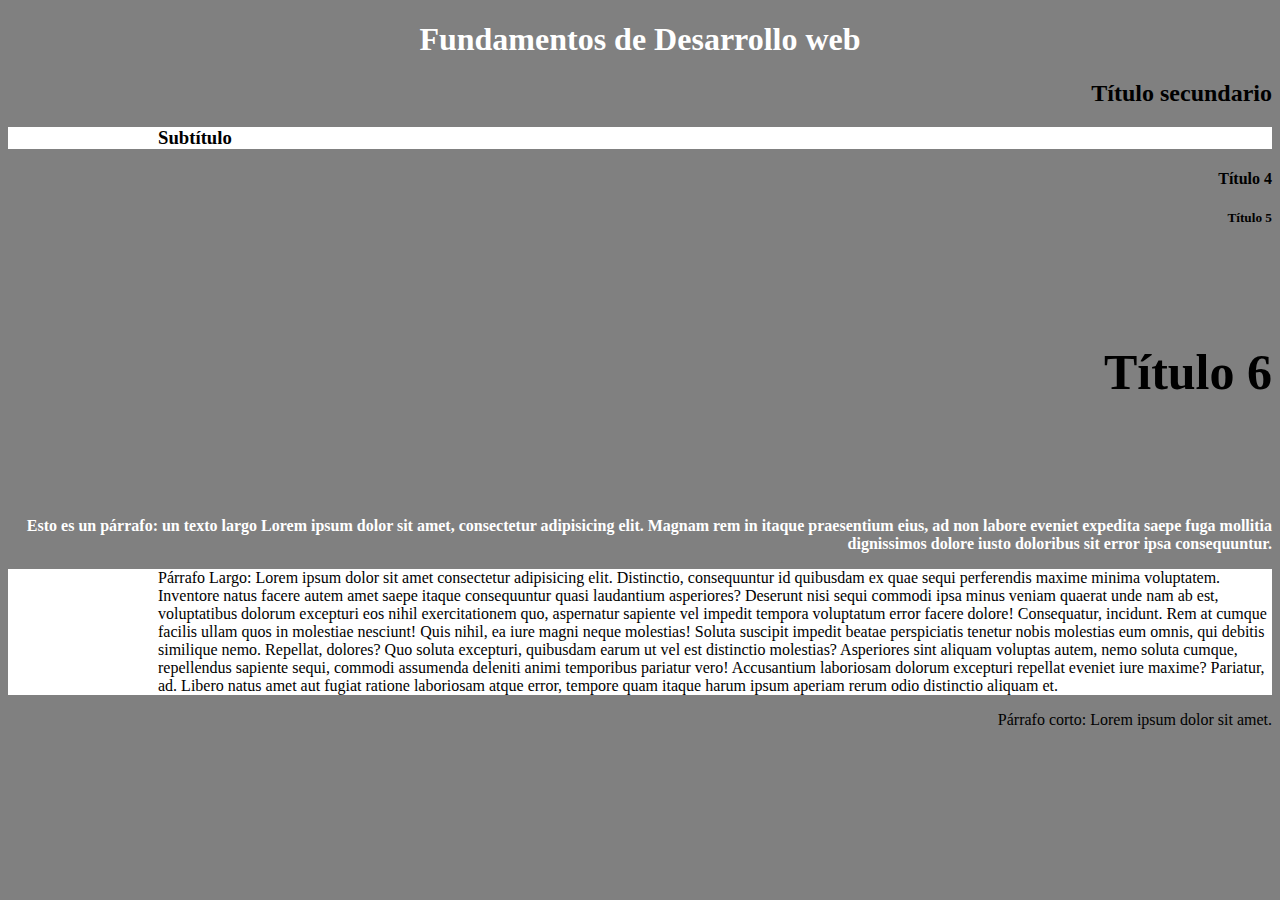
<file: Fundamentos/index.html>
<!--Esto es un comentario-->
<!-- CTRL+ K + C -->
<!-- CTRL + } -->
<!-- Esto es un comentario e bloque
Linea 1
Linea 2
Linea 3
Linea 4 
-->

<!-- HTML 5 -> Lenguaje de Marcado de Hipertexto -->

<!-- ESTRUCTURA BÁSICA -->
<!-- 1. !
      2. html:5 (siempre en minuscula)
 -->

<!DOCTYPE html>
<html lang="en">

<head>
    <!-- configuraciones principales de nuestra pagina -->
    <meta charset="UTF-8"> <!-- Asociado a usar caracteres especiales(.-,_ñ)-->
    <meta name="viewport" content="width=device-width, initial-scale=1.0">
    <!--Titulo de mi pagina-->
    <title>Fundamentos</title>

    <!--Estilos de mi pagina-->
    <link rel="stylesheet" href="./styles.css">
</head>

<body>
    <!-- Contenido de nuestro sitio web -->
    <!-- ETIQUETAS PRINCIPALES -->

    <!-- Títulos -->
    <h1>Fundamentos de Desarrollo web</h1><!--  Sólo una vez  -->
    <h2>Título secundario</h2>
    <h3 class="parrafoLargo">Subtítulo</h3>
    <h4>Título 4</h4>
    <h5>Título 5</h5>
    <h6 id="titulo">Título 6</h5>

    <!-- -------------------------------- -->
    <p class="p1">Esto es un párrafo: un texto largo Lorem ipsum dolor sit amet, consectetur adipisicing elit. Magnam
        rem in itaque
        praesentium eius, ad non labore eveniet expedita saepe fuga mollitia dignissimos dolore iusto doloribus sit
        error ipsa consequuntur.
    </p>

    <!-- un parrafo normal -> Lorem
             un texto Largo -> Lorem*2
             un texto con palabras definidas -> lorem5 
        -->

    <!-- camelCase == "dos palabras con la segunda palabra con la primera letra en mayuscula" -->
    <p class="parrafoLargo">Párrafo Largo: Lorem ipsum dolor sit amet consectetur adipisicing elit. Distinctio, consequuntur id
        quibusdam ex quae sequi
        perferendis maxime minima voluptatem. Inventore natus facere autem amet saepe itaque consequuntur quasi
        laudantium asperiores?
        Deserunt nisi sequi commodi ipsa minus veniam quaerat unde nam ab est, voluptatibus dolorum excepturi eos nihil
        exercitationem quo, aspernatur sapiente vel impedit tempora voluptatum error facere dolore! Consequatur,
        incidunt.
        Rem at cumque facilis ullam quos in molestiae nesciunt! Quis nihil, ea iure magni neque molestias! Soluta
        suscipit impedit beatae perspiciatis tenetur nobis molestias eum omnis, qui debitis similique nemo.
        Repellat, dolores? Quo soluta excepturi, quibusdam earum ut vel est distinctio molestias? Asperiores sint
        aliquam voluptas autem, nemo soluta cumque, repellendus sapiente sequi, commodi assumenda deleniti animi
        temporibus pariatur vero!
        Accusantium laboriosam dolorum excepturi repellat eveniet iure maxime? Pariatur, ad. Libero natus amet aut
        fugiat ratione laboriosam atque error, tempore quam itaque harum ipsum aperiam rerum odio distinctio aliquam et.
    </p>

    <p class="p3">Párrafo corto: Lorem ipsum dolor sit amet.

    </p>

</body>

</html>
</file>
<file: Fundamentos/styles.css>
/* Esto es un comentario CRTL + } */

/* ASCII para {}
ALT + 123 (Teclado en Español) 
 */
/* body{background-color: darkred;} */

/* reglas de estilo */
/* 
- La etiquera como p o h1, son un selector 
- Dentro de las llaves contienen la propiedad es el "color" o "background", entre otros.
- Finlamente tenemos el valor dato a la propiedad, que refiere a el color elegido en el caso de la propiedad

 __p_____    {__color__: ________Black_______}
selector   propiedad    dato de la propiedad

Selectores:
    1. Etiquetas -> Menos especifico
    2. Clases -> especificacion media .clase
    3. identificador unico -> especificidad mas alta -> #id
*/

 body {
background-color: gray;
color: black;
text-align: right;
}

h1{
    text-align: center;
    color: white;
}
.p1 {
    color: white;
    font-weight: bolder;
}
.parrafoLargo {
    background-color: white;
    text-align: left;
    padding: 0 0 0 150px;
}

#titulo {
    font-size: 50px;
}
</file>
